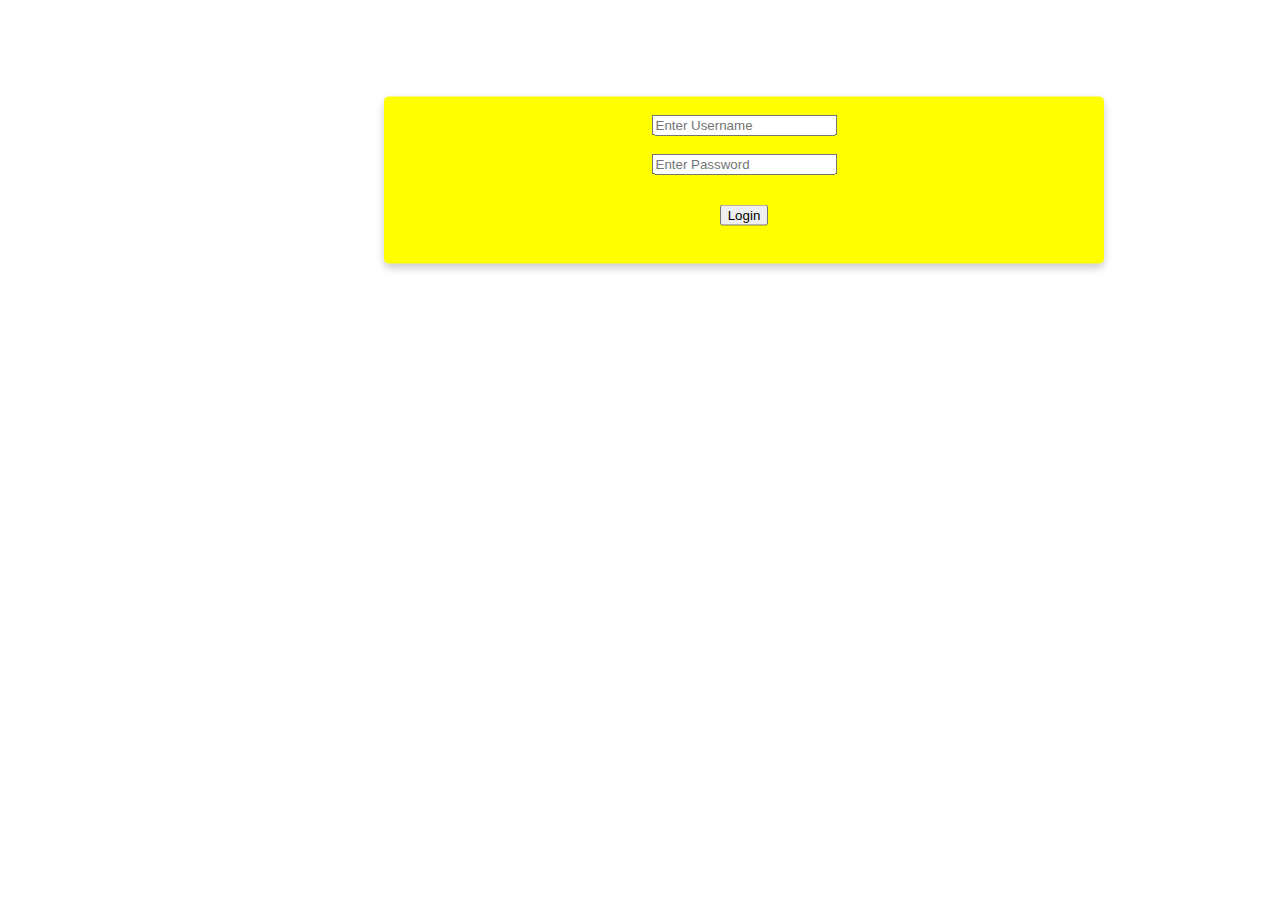
<file: index.html>
<!DOCTYPE html>
<html lang="en">
  <head>
    <meta charset="UTF-8" />
    <meta http-equiv="X-UA-Compatible" content="IE=edge" />
    <meta name="viewport" content="width=device-width, initial-scale=1.0" />
    <title>Login</title>
    <link rel="stylesheet" href="index.css" />
    <script type="text/javascript">
      function preventBack() {
        window.history.forward();
      }

      setTimeout("preventBack()", 0);

      window.onunload = function () {
        null;
      };
    </script>
  </head>
  <body>
    <div class="card">
      <div style="margin-top: 15px; margin-bottom: 15px">
        <input
          type="text"
          id="username"
          placeholder="Enter Username"
          name="username"
          required
        />
      </div>
      <div style="margin-top: 15px; margin-bottom: 15px">
        <input
          type="password"
          id="password"
          placeholder="Enter Password"
          name="password"
          required
        />
      </div>
      <button
        style="margin-top: 15px; margin-bottom: 15px"
        type="submit"
        onclick="login()"
      >
        Login</button
      ><br />
      <label id="invalidmsg" style="visibility: hidden"
        >Invalid Credentials!!!</label
      >
    </div>
    <script src="index.js"></script>
  </body>
</html>
</file>
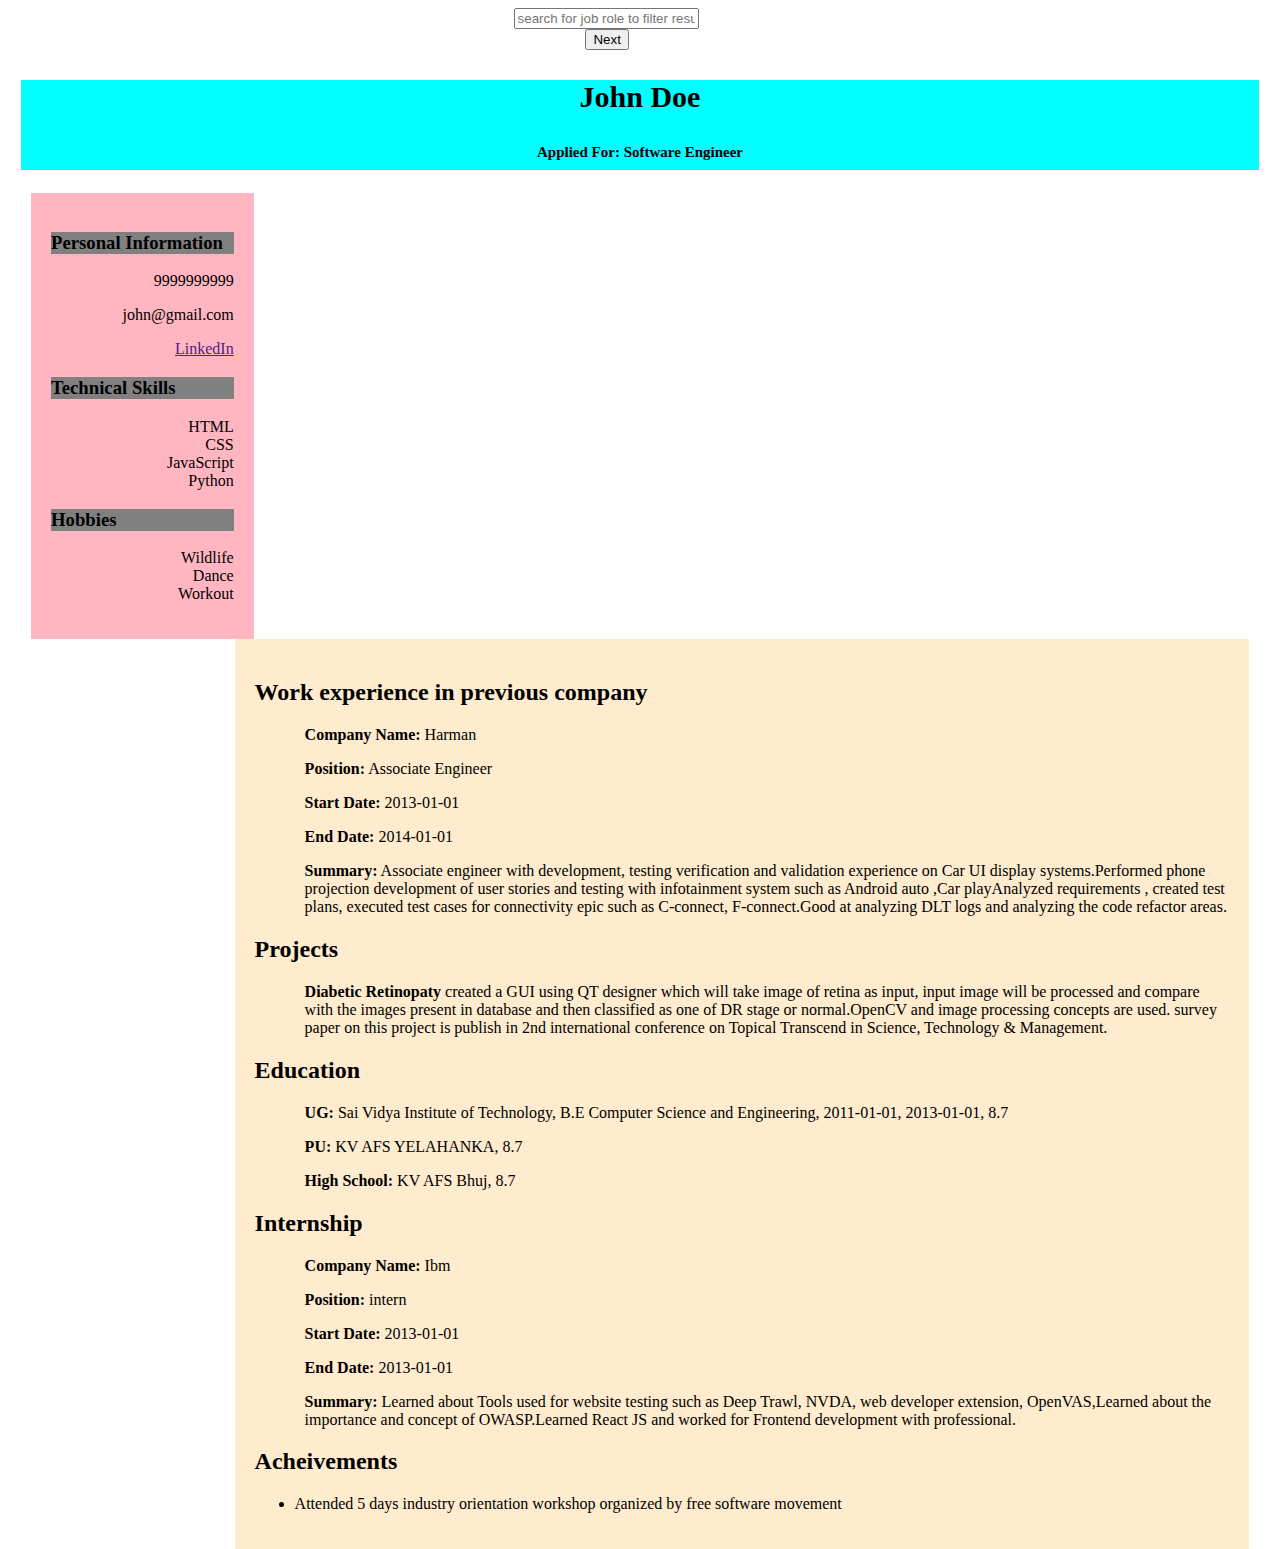
<file: resume.html>
<!DOCTYPE html>
<html lang="en">
  <head>
    <meta charset="UTF-8" />
    <meta name="viewport" content="width=device-width, initial-scale=1.0" />
    <meta http-equiv="X-UA-Compatible" content="ie=edge" />
    <title>Document</title>
    <link rel="stylesheet" href="resume.css" />
  </head>
  <body>
    <div class="container">
      <div id="searchWrapper">
        <input
          type="text"
          name="searchBar"
          id="searchBar"
          placeholder="search for job role to filter resumes"
        />
        <button id="previous" style="visibility: hidden" onclick="previous()">
          Previous
        </button>
        <button id="next" onclick="next()">Next</button>
      </div>
      <div id="resume"></div>
    </div>
    <script src="resume.js"></script>
  </body>
</html>
</file>
<file: index.css>
.card {
  box-shadow: 0 4px 8px 0 rgba(0, 0, 0, 0.2);
  border-radius: 5px; /* 5px rounded corners */
  width: 80vh;
  font-size: 20px;
  text-align: center;
  border-color: black;
  margin: auto;
  position: absolute;
  top: 20%;
  left: 30%;
  -ms-transform: translateY(-50%);
  transform: translateY(-50%);
  background-color: yellow;
}
</file>
<file: resume.css>
#searchWrapper {
  width: 20%;
  margin: 0 auto;
}

#resume {
  margin-top: 20px;
}

.previous {
  background-color: #f1f1f1;
  color: black;
}

.next {
  background-color: #04aa6d;
  color: white;
}

#header {
  background-color: aqua;
  height: 10vh;
  width: 98%;
  margin: 0 auto;
}

#name {
  font-size: 30px;
  font-weight: bold;
  text-align: center;
}

#role {
  margin-top: 5px;
  font-size: 15px;
  font-weight: bold;
  text-align: center;
}

.right {
  text-align: right;
}

.list {
  list-style: none;
}

.float-container {
  border: 3px solid #fff;
  padding: 20px;
}

.left-side {
  width: 15%;
  float: left;
  padding: 20px;
}

.right-side {
  float: right;
  padding: 20px;
  width: 80%;
}

.title-left {
  text-align: left;
}

.content-left-margin {
  margin-left: 50px;
}

.card {
  box-shadow: 0 4px 8px 0 rgba(0, 0, 0, 0.2);
  border-radius: 5px; /* 5px rounded corners */
  width: 80vh;
  height: 20vh;
  font-size: 50px;
  text-align: center;
  border-color: black;
  line-height: 20vh;
  margin: auto;
}
</file>
